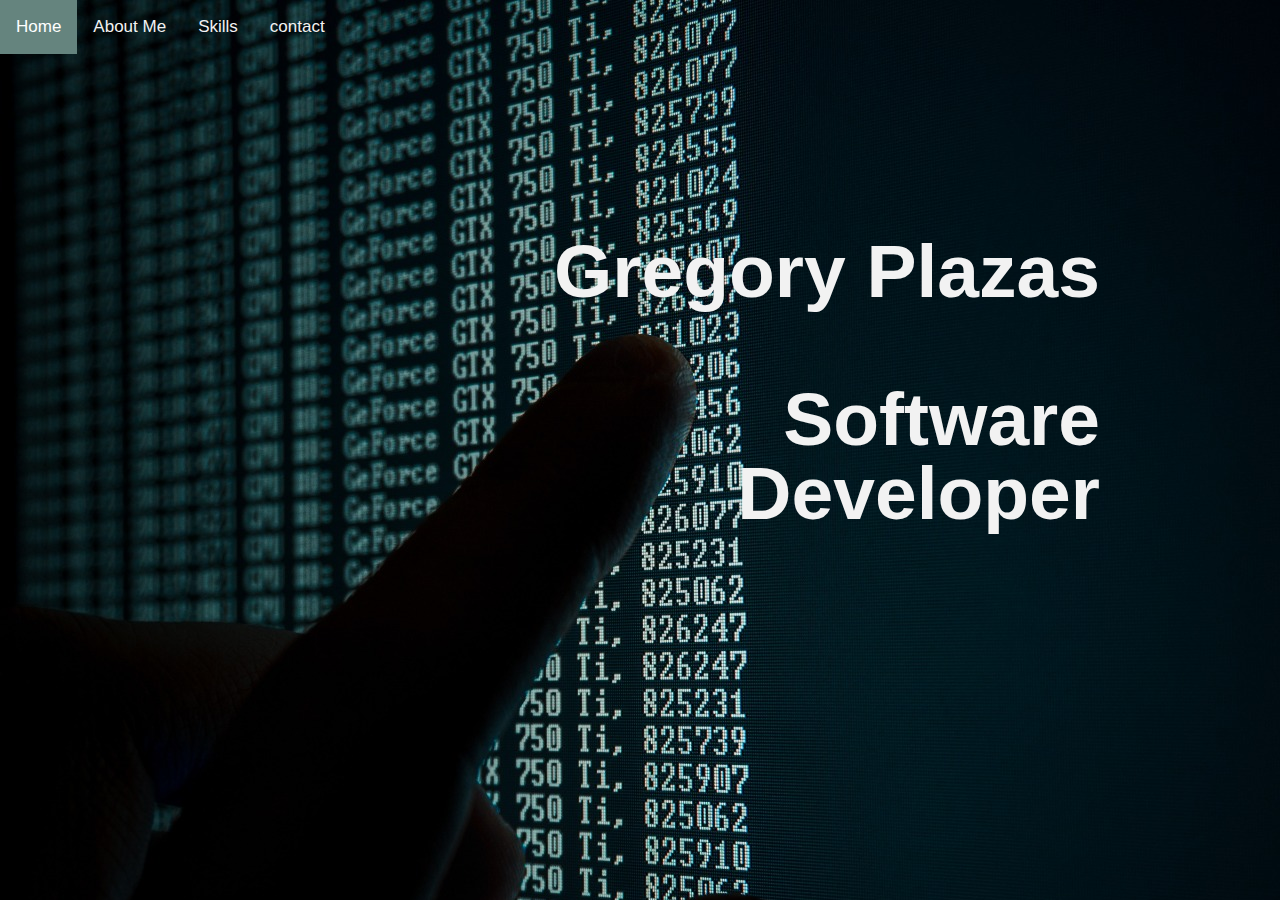
<file: index.html>
<!DOCTYPE html>
<html lang="en" dir="ltr">
  <head>
    <meta charset="utf-8">
    <title>self-Website</title>
    <link rel="stylesheet" href="style.css">
  </head>
  <body background = "finger.jpeg">

    
<div class="topnav">
        <a class="active" href="index.html">Home</a>
        <a href="aboutMe.html">About Me</a>
        <a href="skills.html">Skills</a>
        <a href="contact.html">contact</a>
      </div>
      
    <h1>Gregory Plazas
      <br>
      <br>Software 
      <br>Developer
    </h1>
    

    <!--<img src ="finger.jpeg" class = "image1" alt = "my image">>
    
    <p class = "speech"> This makes each image have the same style.
      How do I style each image differently? I tried to put each image in a different div class,
       so that I could style them differently, but it didn't work.
       I also understand, that I could style each image in the html tag, like this:</p>

    <p>about paragraph</p> -->

  </body>
</html>
</file>
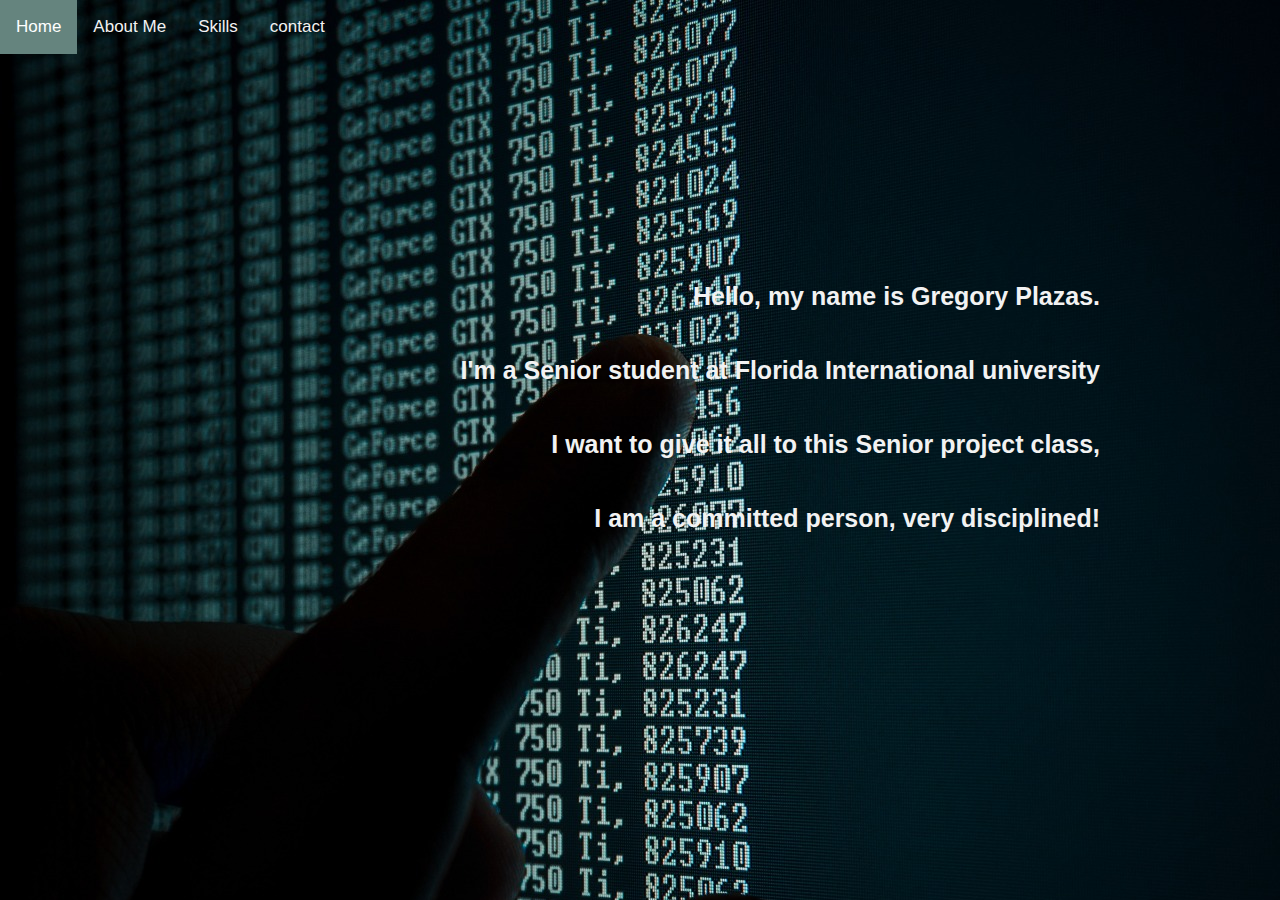
<file: aboutMe.html>
<!DOCTYPE html>
<html lang="en" dir="ltr">
  <head>
    <meta charset="utf-8">
    <title>self-Website</title>
    <link rel="stylesheet" href="style.css">
  </head>
  <body background = "finger.jpeg">

    
<div class="topnav">
        <a class="active" href="index.html">Home</a>
        <a href="aboutMe.html">About Me</a>
        <a href="skills.html">Skills</a>
        <a href="contact.html">contact</a>
      </div>
      
      <div id = "aboutMe">
    <p>
        Hello, my name is Gregory Plazas. 
        <br> I'm a Senior student at Florida International university 
       <br> I want to give it all to this Senior project class,
        <br> I am a committed person, very disciplined! </p>
    </div>

    <!--<img src ="finger.jpeg" class = "image1" alt = "my image">>
    
    <p class = "speech"> This makes each image have the same style.
      How do I style each image differently? I tried to put each image in a different div class,
       so that I could style them differently, but it didn't work.
       I also understand, that I could style each image in the html tag, like this:</p>

    <p>about paragraph</p> -->

  </body>
</html>
</file>
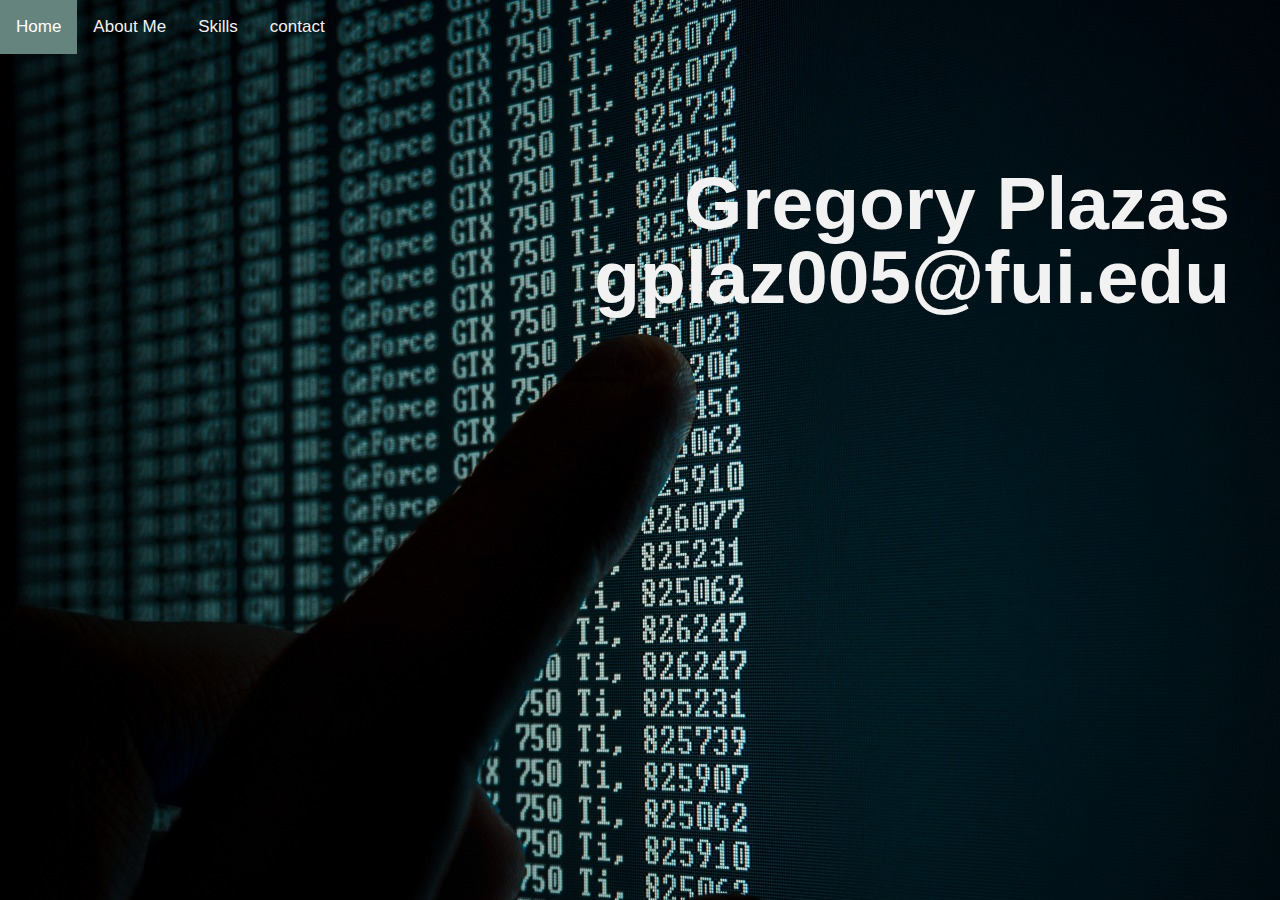
<file: contact.html>
<!DOCTYPE html>
<html lang="en" dir="ltr">
  <head>
    <meta charset="utf-8">
    <title>self-Website</title>
    <link rel="stylesheet" href="style.css">
  </head>
  <body background = "finger.jpeg">

    
<div class="topnav">
        <a class="active" href="index.html">Home</a>
        <a href="aboutMe.html">About Me</a>
        <a href="skills.html">Skills</a>
        <a href="contact.html">contact</a>
      </div>
      
      <div id = "contact">
    <h2>Gregory Plazas
      <br>gplaz005@fui.edu
      <br>
    </h2>
    </div>

    <!--<img src ="finger.jpeg" class = "image1" alt = "my image">>
    
    <p class = "speech"> This makes each image have the same style.
      How do I style each image differently? I tried to put each image in a different div class,
       so that I could style them differently, but it didn't work.
       I also understand, that I could style each image in the html tag, like this:</p>

    <p>about paragraph</p> -->

  </body>
</html>
</file>
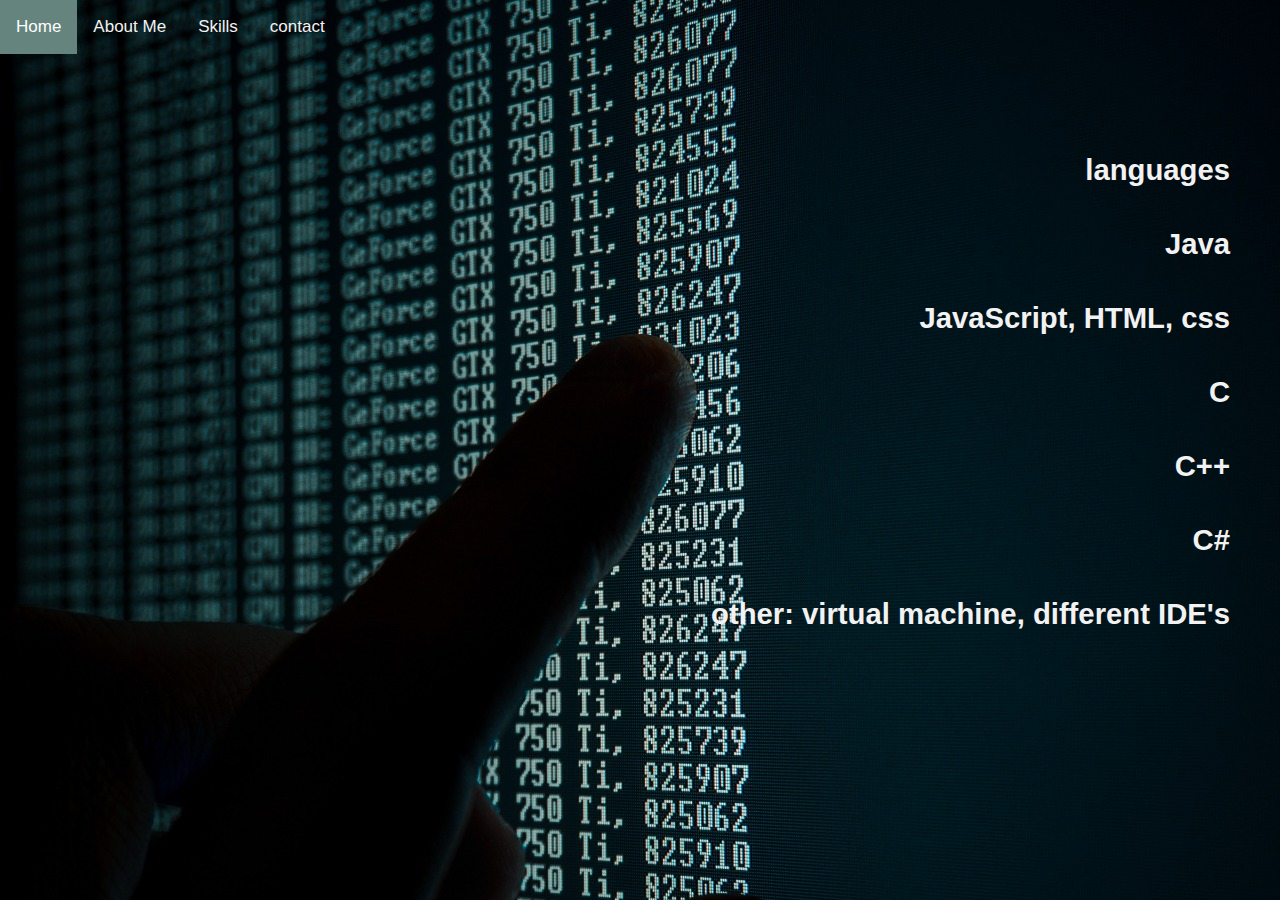
<file: skills.html>
<!DOCTYPE html>
<html lang="en" dir="ltr">
  <head>
    <meta charset="utf-8">
    <title>self-Website</title>
    <link rel="stylesheet" href="style.css">
  </head>
  <body background = "finger.jpeg">

    
<div class="topnav">
        <a class="active" href="index.html">Home</a>
        <a href="aboutMe.html">About Me</a>
        <a href="skills.html">Skills</a>
        <a href="contact.html">contact</a>
      </div>
      
      <div id = "skills">
    <h3>languages
      <br>Java
      <br>JavaScript, HTML, css
      <br>C 
      <br>C++
      <br>C#
      <br>other: virtual machine, different IDE's
    </h3>
    </div>

    <!--<img src ="finger.jpeg" class = "image1" alt = "my image">>
    
    <p class = "speech"> This makes each image have the same style.
      How do I style each image differently? I tried to put each image in a different div class,
       so that I could style them differently, but it didn't work.
       I also understand, that I could style each image in the html tag, like this:</p>

    <p>about paragraph</p> -->

  </body>
</html>
</file>
<file: style.css>
body{
	background-color: rgb(5, 5, 5); 
	color:#555555;
	font: normal 16px Arial, Helvetica, sans-serif;

	line-height: 1.6em;
	margin: 0;
}

h1{
    /*color:rgb(57, 59, 192);*/
    font-family: 'Gill Sans', 'Gill Sans MT', Calibri, 'Trebuchet MS', sans-serif;
    color: #f2f2f2; background-color:none;
    font-size: 75px; line-height: 74px; 
    text-align: right;
    font-weight: 700;  
    float: right ; padding: 180px;
    margin: 0px 0px 24px ; 
}


/* nav bar template by W3schools.com*/

.topnav {
    overflow: hidden;
    background-color:none;
  }
  
  .topnav a {
    float: left;
    color: #f2f2f2;
    text-align: center;
    padding: 14px 16px;
    text-decoration: none;
    font-size: 17px;
  }
  
  .topnav a:hover {
    background-color: #ddd;
    color: black;
  }
  
  .topnav a.active {
    background-color: #65847E;
    color: white;
  }

  .image1
  {
    float: left;
    width: 800px;
    padding: 0;
  }

  .speech{
    font-size: 20px;
    text-align: center;
    margin: 10% 5% 5% 10% ;
    
  }


#aboutMe{
  font-family: 'Gill Sans', 'Gill Sans MT', Calibri, 'Trebuchet MS', sans-serif;
  color: #f2f2f2; background-color:none;
  font-size: 25px; line-height: 74px; 
  text-align: right;
  font-weight: 700;  
  float: right ; padding: 180px;
  margin: 0px 0px 24px ; 
  
}

#skills{
  font-family: 'Gill Sans', 'Gill Sans MT', Calibri, 'Trebuchet MS', sans-serif;
  color: #f2f2f2; background-color:none;
  font-size: 25px; line-height: 74px; 
  text-align: right;
  font-weight: 700;  
  float: right ; padding: 50px;
  margin: 0px 0px 24px ; 
  
}

#contact{
  font-family: 'Gill Sans', 'Gill Sans MT', Calibri, 'Trebuchet MS', sans-serif;
  color: #f2f2f2; background-color:none;
  font-size: 50px; line-height: 74px; 
  text-align: right;
  font-weight: 700;  
  float: right ; padding: 50px;
  margin: 0px 0px 10px ; 
  
}
</file>
